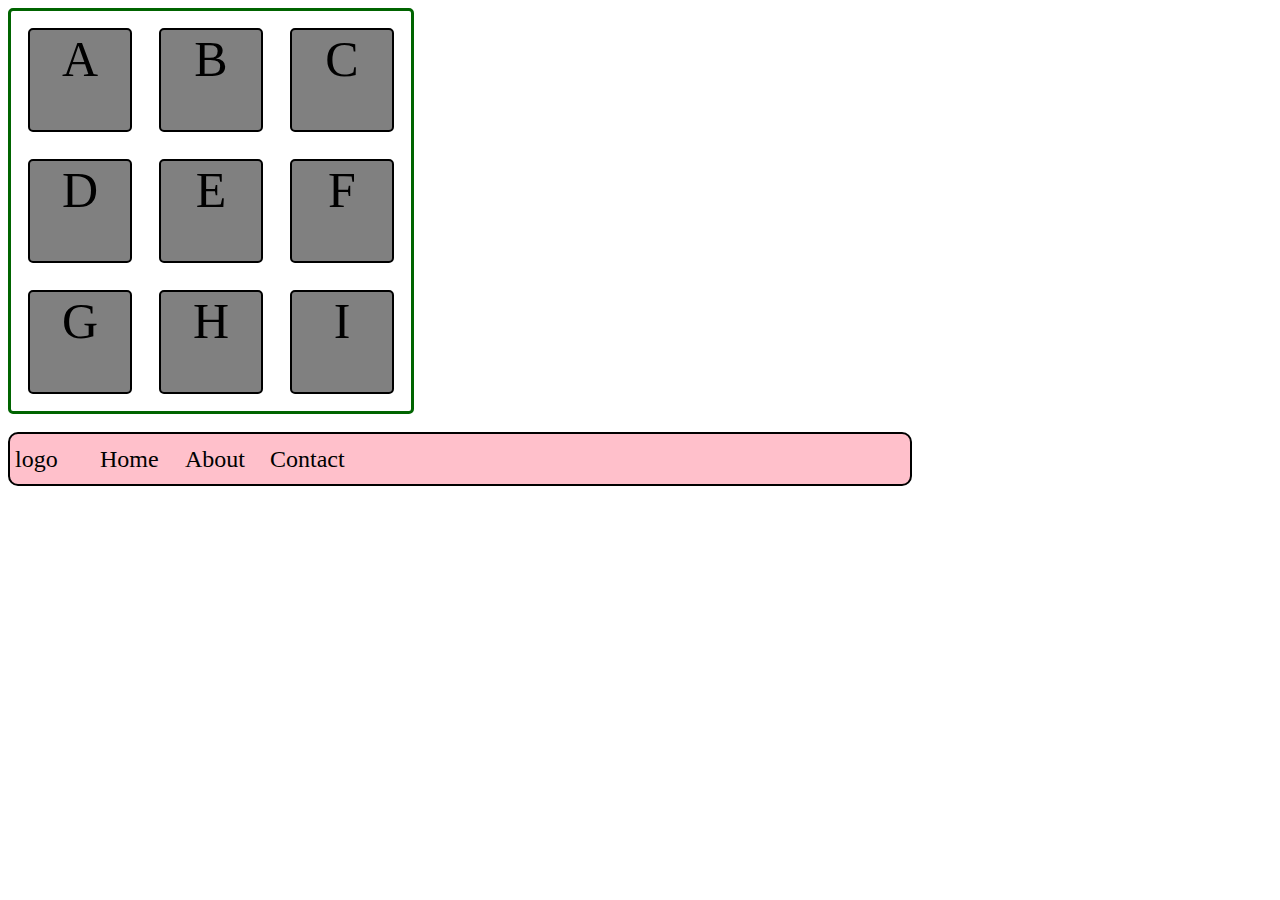
<file: css-practice/FlexboxPractice.html>
<!DOCTYPE html>
<html lang="en">
<head>
    <meta charset="UTF-8">
    <meta name="viewport" content="width=device-width, initial-scale=1.0">
    <title>Flexbox Practice</title>
    <link rel="stylesheet" href="FlexboxPrac.css">
</head>
<body>
    <div id="container">
        <div class="flexItem">A</div>
        <div class="flexItem">B</div>
        <div class="flexItem">C</div>
        <div class="flexItem">D</div>
        <div class="flexItem">E</div>
        <div class="flexItem">F</div>
        <div class="flexItem">G</div>
        <div class="flexItem">H</div>
        <div class="flexItem">I</div>
    </div>
    <br>
    <div id="q2">
        <div class="child">logo</div>
        <div class="child">Home</div>
        <div class="child">About</div>
        <div class="child">Contact</div>
    </div>
</body>
</html>
</file>
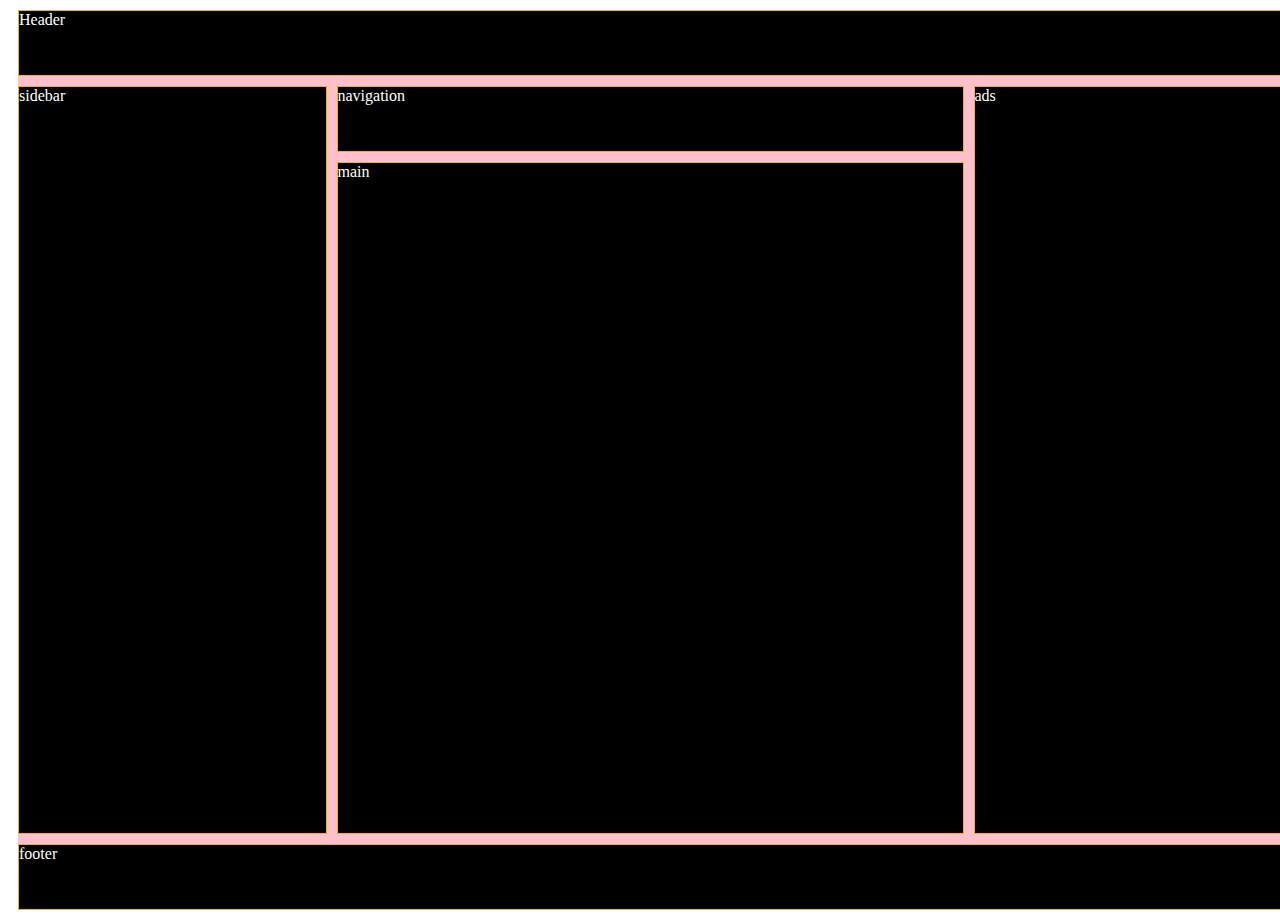
<file: css-practice/GridPractice.html>
<!DOCTYPE html>
<html lang="en">
<head>
    <meta charset="UTF-8">
    <meta name="viewport" content="width=device-width, initial-scale=1.0">
    <title>Grid Practice</title>
    <link rel="stylesheet" href="GridPractice.css">
</head>
<body>
    <div class="container">
        <div id="header">Header</div>
        <div id="sidebar">sidebar</div>
        <div id="nav">navigation</div>
        <div id="main">main</div>
        <div id="ads">ads</div>
        <div id="footer">footer</div>
    </div>
</body>
</html>
</file>
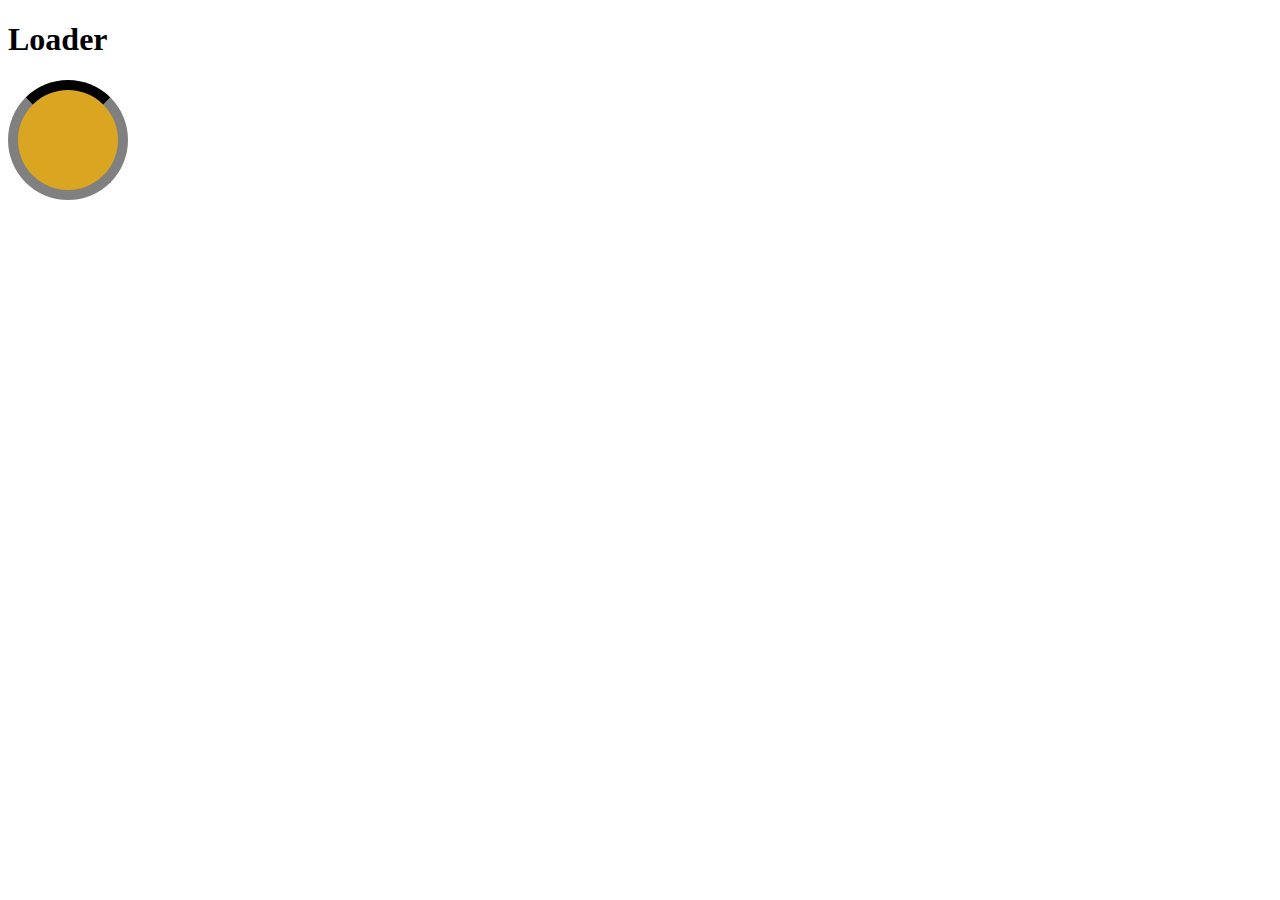
<file: css-practice/Loader.html>
<!DOCTYPE html>
<html lang="en">
<head>
    <meta charset="UTF-8">
    <meta name="viewport" content="width=device-width, initial-scale=1.0">
    <title>Loader</title>
    <link rel="stylesheet" href="Loader.css">
</head>
<body>
    <h1>Loader</h1>
    <div class="loader"></div>
</body>
</html>
</file>
<file: css-practice/FlexboxPrac.css>
#container{
    border: 3px solid darkgreen;
    display: flex;
    justify-content: space-evenly;
    height: 400px;
    width: 400px;
    flex-wrap: wrap;
    align-content: space-evenly;
    border-radius: 5px;
    /* align-items: center; */
}
.flexItem{
    border: 2px solid black;
    height: 100px;
    width: 100px;
    /* padding: 10px; */
    margin: 10px;
    text-align: center;
    border-radius: 5px;
    background-color: grey;
    font-size: 50px;
}
#q2{
    height: 50px;
    width: 900px;
    border: 2px solid black;
    display: flex;
    background-color: pink;
    /* align-content: space-evenly; */
    border-radius: 10px;
    justify-content: flex-start;
    align-content: center;
}
.child{
    height: 50px;
    width: 80px;
    /* padding-top: 10px; */
    /* line height technique is good, just set line height to be of same size
     as that of div's height then the text would be aligned at center vertically(no need to care about top margin or padding) */
    line-height: 50px;
    font-size: 24px;
    margin-left: 5px;
}
</file>
<file: css-practice/GridPractice.css>
.container{
    display: grid;
    grid-template-columns: repeat(12,1fr);
    grid-template-rows: repeat(12,1fr);
    background-color: pink;
    height: 100vh;
    width: 100%;
    margin: 10px;
    row-gap: 10px;
    column-gap: 10px;
    
}
.container div{
    background-color: black;
    border: 1px solid rgb(241, 182, 4);
    color: white;
    /* height: 20px; */
}
#header{
    grid-column: 1/13;
}
#sidebar{
    grid-column: 1/4;
    grid-row: 2/span 10;
}
#nav{
    grid-column: 4/span 6;
}
#main{
    grid-column: 4/span 6;
    grid-row: 3/span 9;
}
#ads{
    grid-column: 10/13;
    grid-row: 2/span 10;
}
#footer{
    grid-column: 1/span 12;
}
@media (max-width:720px){
    #header{
        grid-column: 1/span 12;
    }
    #navigation{
        /* the navigation bar is not working as expected */
        grid-row: 2;
        grid-column: 1 / span 12;
    }
    #sidebar{
        grid-row: 3/span 9;
        grid-column: 1/span 3;
    }
    #ads{
        grid-row: 12;
        grid-column: 1/ span 3;
    }
    #footer{
        grid-row: 12;
        grid-column: 4 / span 9;
    }
    #main{
        grid-row: 3/span 9;
        grid-column: 4/span 9;
    }
}
</file>
<file: css-practice/Loader.css>
.loader{
    height: 100px;
    width: 100px;
    text-align: center;
    line-height: 100px;
    /* border */
    /* border-style: inset; */    
    border: 10px solid grey;
    border-top: 10px solid black;
    background-color: goldenrod;
    border-radius: 50%;
    animation: spin 2s linear infinite;
}
@keyframes spin{
    from{
        transform: rotate(0deg);
    }
    to{
        transform: rotate(360deg);
    }
}
</file>
